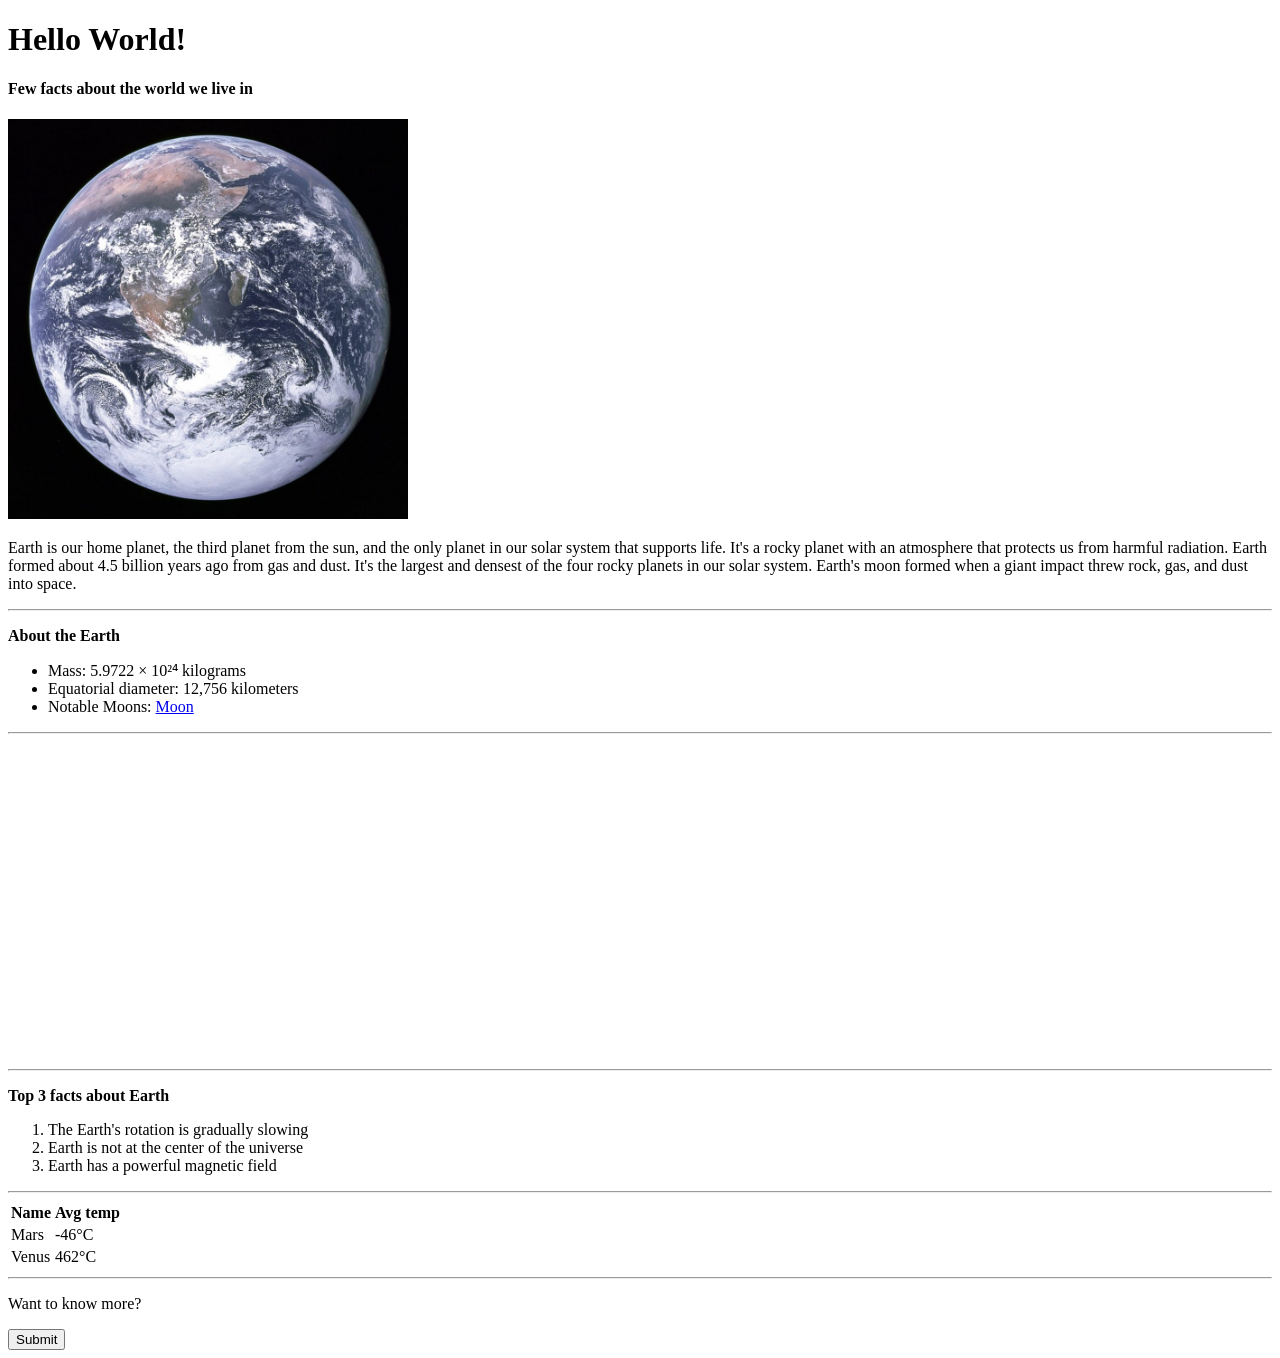
<file: Assignment 1/index.html>
<!DOCTYPE html>
<html lang="en">

<head>
    <meta charset="UTF-8">
    <meta name="viewport" content="width=device-width, initial-scale=1.0">
    <title>Assignment 1</title>
</head>

<body>
    <h1>Hello World!</h1>
    <h4>Few facts about the world we live in</h4>
    <img src="earth.jpg" alt="Earth" height="400" width="400">
    <p>Earth is our home planet, the third planet from the sun, and the only planet in our solar system that supports
        life. It's a rocky planet with an atmosphere that protects us from harmful radiation. Earth formed about 4.5
        billion years ago from gas and dust.
        It's the largest and densest of the four rocky planets in our solar system.
        Earth's moon formed when a giant impact threw rock, gas, and dust into space.</p>
    <hr>
    <p><strong>About the Earth</strong></p>
    <ul>
        <li>Mass: 5.9722 × 10²⁴ kilograms</li>
        <li>Equatorial diameter: 12,756 kilometers</li>
        <li>Notable Moons: <a href="https://science.nasa.gov/moon/">Moon</a></li>
    </ul>
    <hr>
    <iframe width="560" height="315" src="https://www.youtube.com/embed/6AviDjR9mmo?si=CFaKMVH0ukfq-f4T"
        title="YouTube video player" frameborder="0"
        allow="accelerometer; autoplay; clipboard-write; encrypted-media; gyroscope; picture-in-picture; web-share"
        referrerpolicy="strict-origin-when-cross-origin" allowfullscreen></iframe>
    <hr>
    <p><strong>Top 3 facts about Earth</strong></p>
    <ol>
        <li>The Earth's rotation is gradually slowing</li>
        <li>Earth is not at the center of the universe</li>
        <li>Earth has a powerful magnetic field</li>
    </ol>
    <hr>
    <table>
        <thead>
            <tr>
                <th>Name</th>
                <th>Avg temp</th>
            </tr>
        </thead>
        <tbody>
            <tr>
                <td>Mars</td>
                <td>-46°C</td>
            </tr>
            <tr>
                <td>Venus</td>
                <td>462°C</td>
            </tr>
        </tbody>
    </table>
    <hr>
    <form action="https://www.space.com/">
        <p>Want to know more?</p>
        <input type="submit" value="Submit">
    </form>
</body>

</html>
</file>
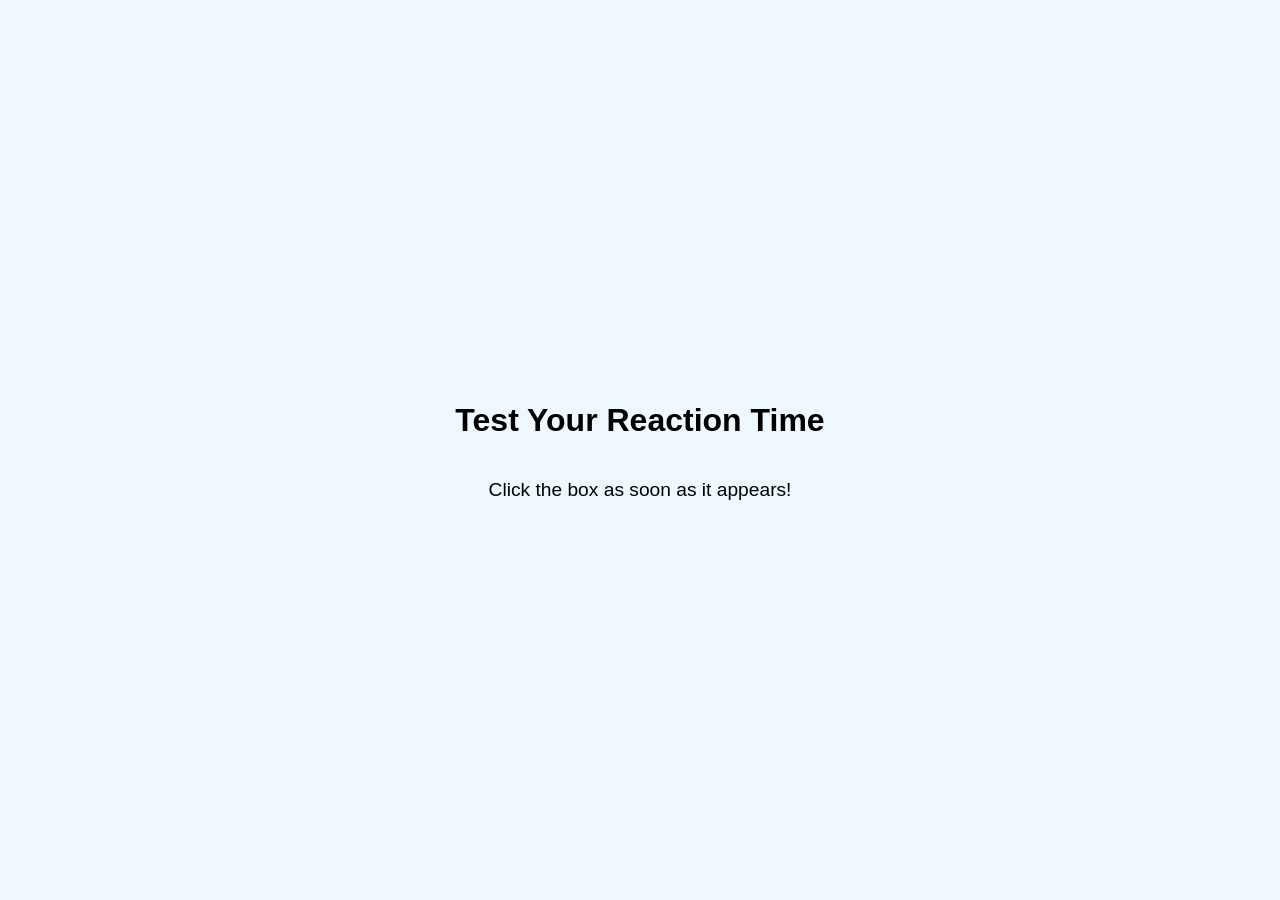
<file: Assignment 2/index.html>
<!DOCTYPE html>
<html lang="en">
<head>
  <meta charset="UTF-8" />
  <meta name="viewport" content="width=device-width, initial-scale=1.0" />
  <title>Reaction Time Tester</title>
  <link rel="stylesheet" href="styles.css" />
</head>
<body>
  <h1>Test Your Reaction Time</h1>
  <div id="box"></div>
  <p id="result">Click the box as soon as it appears!</p>

  <script src="script.js"></script>
</body>
</html>
</file>
<file: Assignment 2/styles.css>
body {
    display: flex;
    flex-direction: column;
    align-items: center;
    justify-content: center;
    height: 100vh;
    font-family: Arial, sans-serif;
    background-color: #f0f8ff;
    margin: 0;
    text-align: center;
  }
  
  h1 {
    margin-bottom: 20px;
  }
  
  #box {
    width: 100px;
    height: 100px;
    position: absolute;
    display: none;
    cursor: pointer;
    border-radius: 8px;
    transition: background-color 0.3s;
  }
  
  #result {
    margin-top: 20px;
    font-size: 1.2rem;
  }
</file>
